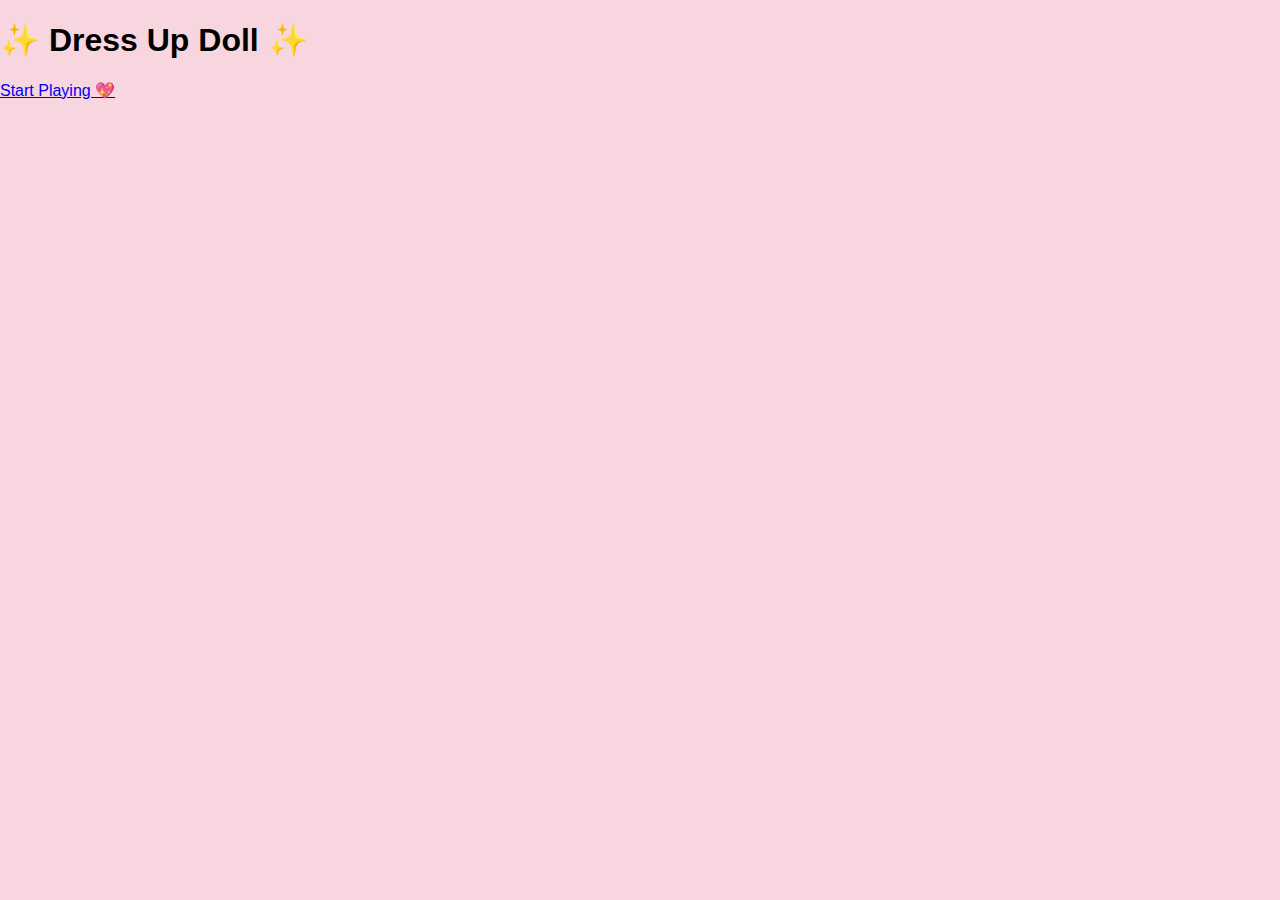
<file: index.html>
<!DOCTYPE html>
<html>
<head>
    <title>Dress Up Doll</title>
    <link rel="stylesheet" href="style.css">
</head>
<body class="start-page">

    <div class="start-container">
        <h1>✨ Dress Up Doll ✨</h1>
        <a href="game.html" class="start-btn">Start Playing 💖</a>
    </div>

</body>

</html>
</file>
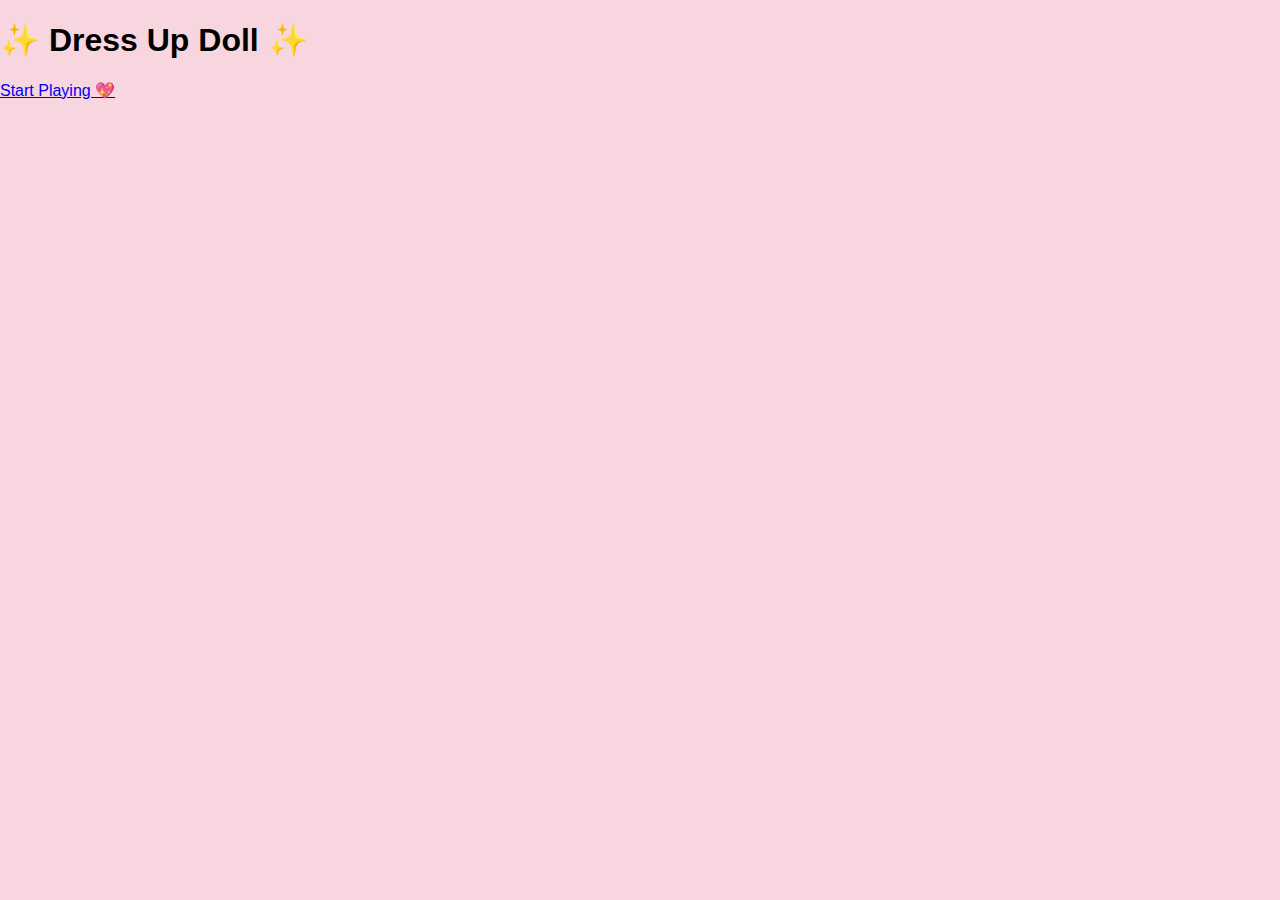
<file: start.html>
<!DOCTYPE html>
<html>
<head>
    <title>Dress Up Doll</title>
    <link rel="stylesheet" href="style.css">
</head>
<body class="start-page">

    <div class="start-container">
        <h1>✨ Dress Up Doll ✨</h1>
        <a href="game.html" class="start-btn">Start Playing 💖</a>
    </div>

</body>
</html>
</file>
<file: style.css>
body {
    margin: 0;
    font-family: sans-serif;
    background: #f7d6e0;
}

.main-container {
    display: flex;
    height: 100vh;
}

/* LEFT CUPBOARD */
.cupboard {
    width: 25%;
    background: #d8a7b1;
    padding: 10px;
    display: flex;
    flex-direction: column;
}

.category-row {
    display: flex;
    flex-wrap: wrap;
    gap: 6px;
    justify-content: center;
}

.category-row button {
    font-size: 18px;
    padding: 6px;
    cursor: pointer;
    border: none;
    background: white;
    border-radius: 6px;
}

.items-container {
    margin-top: 10px;
    overflow-y: auto;
    height: calc(100vh - 120px);
    display: grid;
    grid-template-columns: repeat(4, 1fr);
    gap: 8px;
}

.item-thumb {
    width: 100%;
    max-width: 55px;
    cursor: pointer;
}


/* CENTER DOLL */
.doll-area {
    width: 50%;
    display: flex;
    justify-content: center;
    align-items: center;
}

.doll-wrapper {
    position: relative;
    width: 260px;
    height: 520px;           /* important */
    display: flex;
    justify-content: center;
    align-items: flex-start;  /* start from top */
}

.layer {
    position: absolute;
    width: 100%;
    top: 0;    /* THIS fixes low positioning */
}


/* RIGHT EQUIPPED */
.equipped {
    width: 25%;
    background: #f3c5d3;
    padding: 10px;
    overflow-y: auto;
}

#equippedList img {
    width: 40px;
    margin: 5px;
}
</file>
